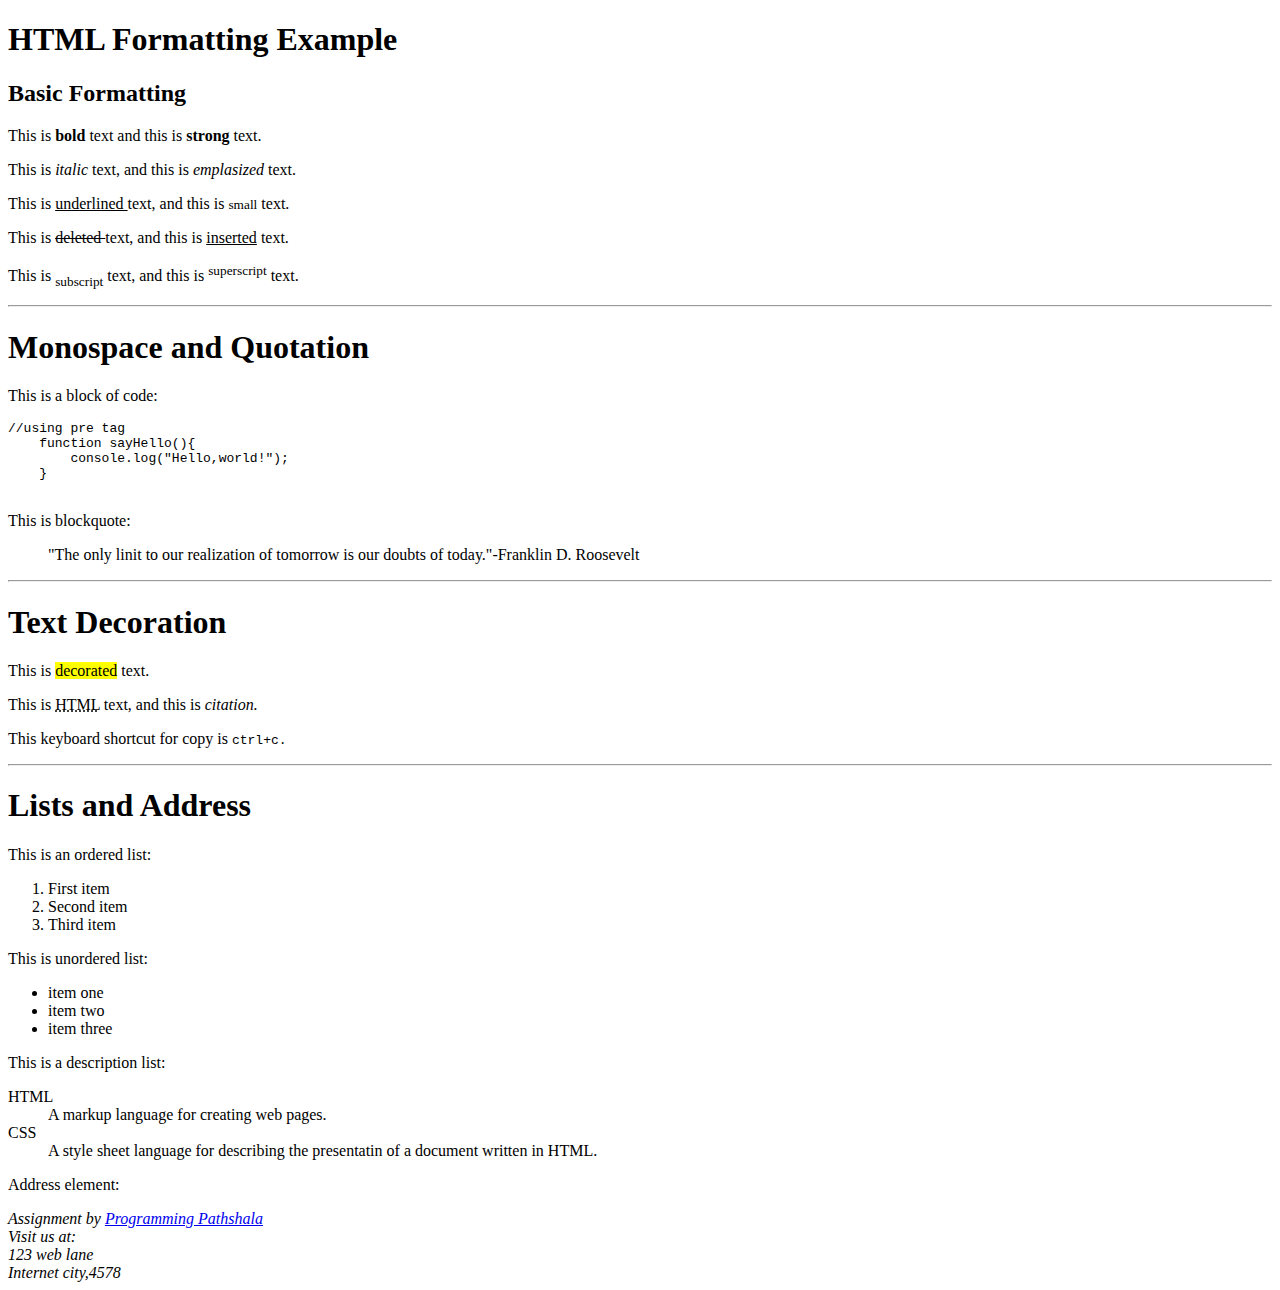
<file: day1-p1/index.html>
<!DOCTYPE html>
<html lang="en">
<head>
    <meta charset="UTF-8">
    <meta name="viewport" content="width=device-width, initial-scale=1.0">
    <title>Document</title>
    <link rel="stylesheet" href="style.css">
</head>
<body>
    <div class="c1">
        <h1>HTML Formatting Example</h1>
        <h2>Basic Formatting</h2>
        <p>This is <b>bold</b> text and this is <strong>strong </strong>text.</p>
        <p>This is <i>italic</i> text, and this is <em>emplasized</em> text.</p>
        <p>This is <u>underlined </u>text, and this is <small>small</small> text.</p>
        <p>This is <del>deleted </del>text, and this is <ins>inserted</ins> text.</p>
        <p>This is <sub>subscript</sub> text, and this is <sup>superscript</sup> text.</p>
    <hr>
    </div>
    <div class="c2">
        <h1>Monospace and Quotation</h1>
        <p> This is a block of code:</p>
        <pre>//using pre tag
    function sayHello(){
        console.log("Hello,world!");
    }
        </pre>
        <p>This is blockquote:</p>
        <blockquote>"The only linit to our realization of tomorrow is our doubts of today."-Franklin D. Roosevelt</blockquote>
    <hr>
    </div>
    <div class="c3">
        <h1>Text Decoration</h1>
        <p>This is <mark>decorated</mark> text.</p>
        <p>This is <abbr title="hypertext markup language">HTML</abbr> text, and this is <cite>citation.</cite></p>
        <p>This keyboard shortcut for copy is <kbd>ctrl+c.</kbd></p>
    <hr>
    </div>
    <div class="c4">
        <h1>Lists and Address</h1>
        <p>This is an ordered list:</p>
        <ol>
            <li>First item</li>
            <li>Second item</li>
            <li>Third item</li>
        </ol>
        <p>This is unordered list:</p>
        <ul>
            <li>item one</li>
            <li>item two</li>
            <li>item three</li>
        </ul>
        <dl> This is a description list:</dl>
            <dt>HTML</dt>
            <dd>A markup language for creating web pages.</dd>
            <dt>CSS</dt>
            <dd>A style sheet language for describing the presentatin of a document written in HTML.</dd>
        <p>Address element:</p>
        <address>Assignment by <a href="https://renaissance.programmingpathshala.com/" title="mailto:info@programmmingpathshala.com">Programming Pathshala</a>
        <br>Visit us at:
        <br>123 web lane 
        <br>Internet city,4578</address>
    </div>
</body>
</html>
</file>
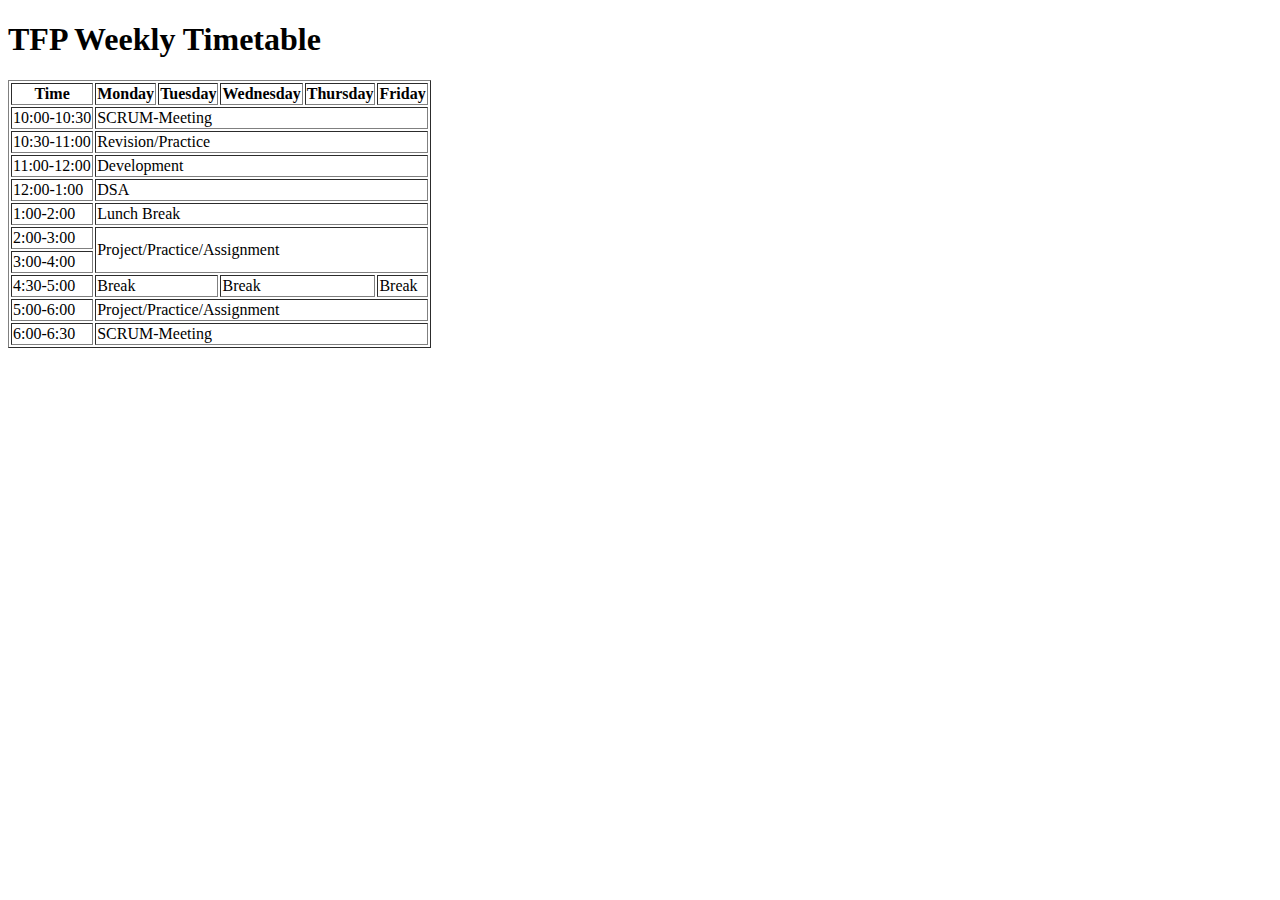
<file: day1-p1/assignment2-tt.html>
<!DOCTYPE html>
<html lang="en">
<head>
    <meta charset="UTF-8">
    <meta name="viewport" content="width=device-width, initial-scale=1.0">
    <title>Document</title>
</head>
<body>
    <h1>TFP Weekly Timetable</h1>
    <table border="1">
        <tr>
            <th>Time</th>
            <th>Monday</th>
            <th>Tuesday</th>
            <th>Wednesday</th>
            <th>Thursday</th>
            <th>Friday</th>
        </tr>
        <tr>
            <td>10:00-10:30</td>
            <td colspan="5">SCRUM-Meeting</td>
        </tr>
        <tr>
            <td>10:30-11:00</td>
            <td colspan="5">Revision/Practice</td>
        </tr>
        <tr>
            <td>11:00-12:00</td>
            <td colspan="5">Development</td>
        </tr>
        <tr>
            <td>12:00-1:00</td>
            <td colspan="5">DSA</td>
        </tr>
        <tr>
            <td>1:00-2:00</td>
            <td colspan="5">Lunch Break</td>
        </tr>
        <tr>
            <td>2:00-3:00</td>
            <td  rowspan="2" colspan="5">Project/Practice/Assignment</td>
        </tr>
        <tr>
            <td>3:00-4:00</td>
            
        </tr>
        <tr>
            <td>4:30-5:00</td>
            <td colspan="2">Break</td>
            <td colspan="2">Break</td>
            <td>Break</td>
        </tr>
        <tr>
            <td>5:00-6:00</td>
            <td colspan="5">Project/Practice/Assignment</td>
        </tr>
        <tr>
            <td>6:00-6:30</td>
            <td colspan="5">SCRUM-Meeting</td>
        </tr>
    </table>
</body>
</html>
</file>
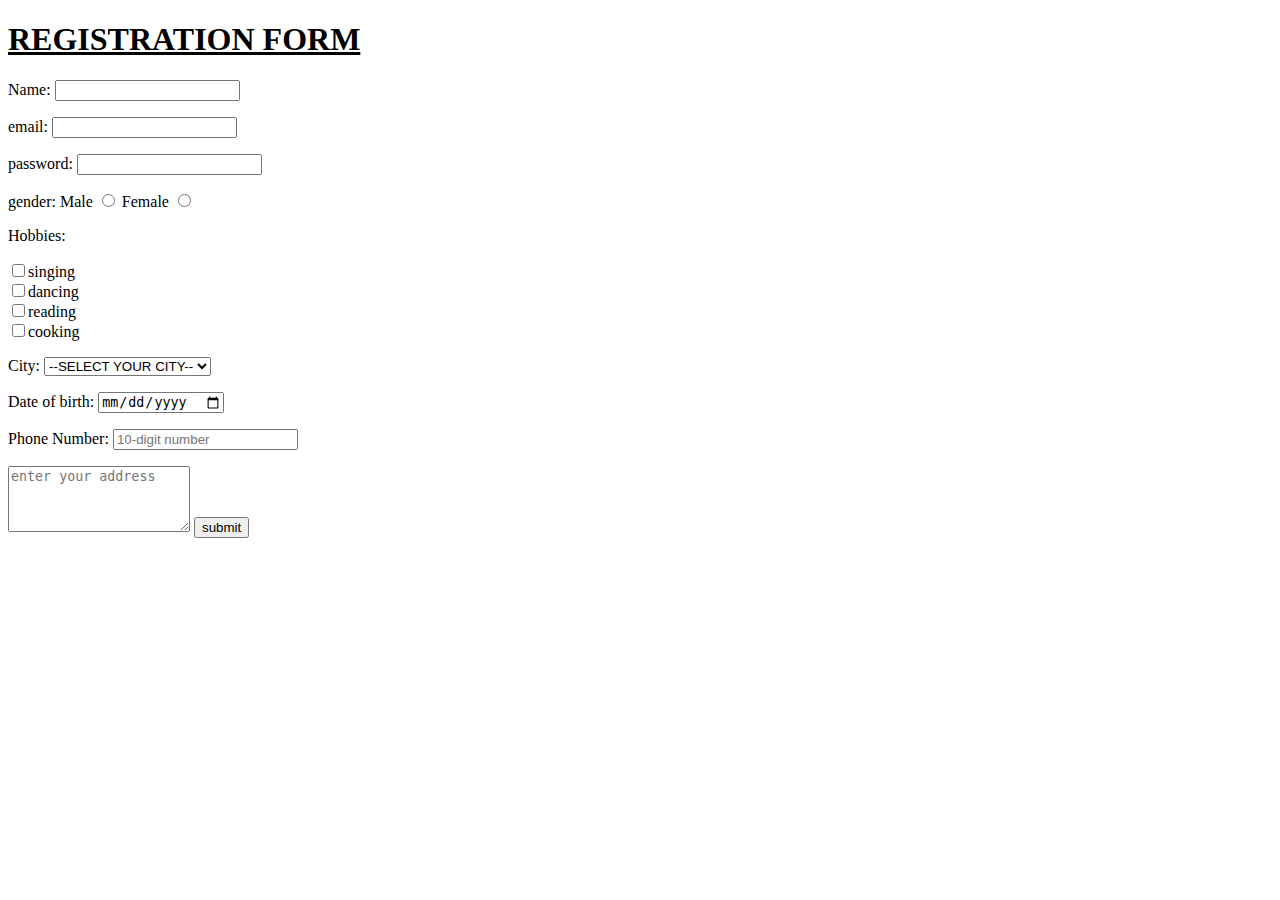
<file: day1-p1/assignment3.html>
<!DOCTYPE html>
<html lang="en">
<head>
    <meta charset="UTF-8">
    <meta name="viewport" content="width=device-width, initial-scale=1.0">
    <title>Document</title>
</head>
<body>
    <form action="page2.html">
        <h1><U>REGISTRATION FORM</U></h1>
        <p> Name: <input type="text" name="" id="" required></p>
        <p>email: <input type="email" name="email" id="" required></p>
        <p>password: <input type="password" name ="pass"></p>
        <p>gender:  Male <input type="radio" name="gender" id=""> Female <input type="radio" name="gender" id=""></p>
        <p>Hobbies:</p>
        <input type="checkbox" name="h1">singing<br>
        <input type="checkbox" name="h1">dancing<br>
        <input type="checkbox" name="h1">reading<br>
        <input type="checkbox" name="h1">cooking<br>
        <p>City:
            <select name="city" id="city">
                <option value="">--SELECT YOUR CITY--</option>
                <option value="Ghaziabad">Ghaziabad</option>
                <option value="Bareilly">Bareilly</option>
                <option value="patna">patna</option>
            </select>
        </p>
        <p>Date of birth: <input type="date"></p>
        <p> Phone Number: <input type="number" placeholder="10-digit number"></p>
        <textarea rows="4 cols='50" placeholder="enter your address"></textarea>
        <button type="submit">submit</button>
</body>
</html>
</file>
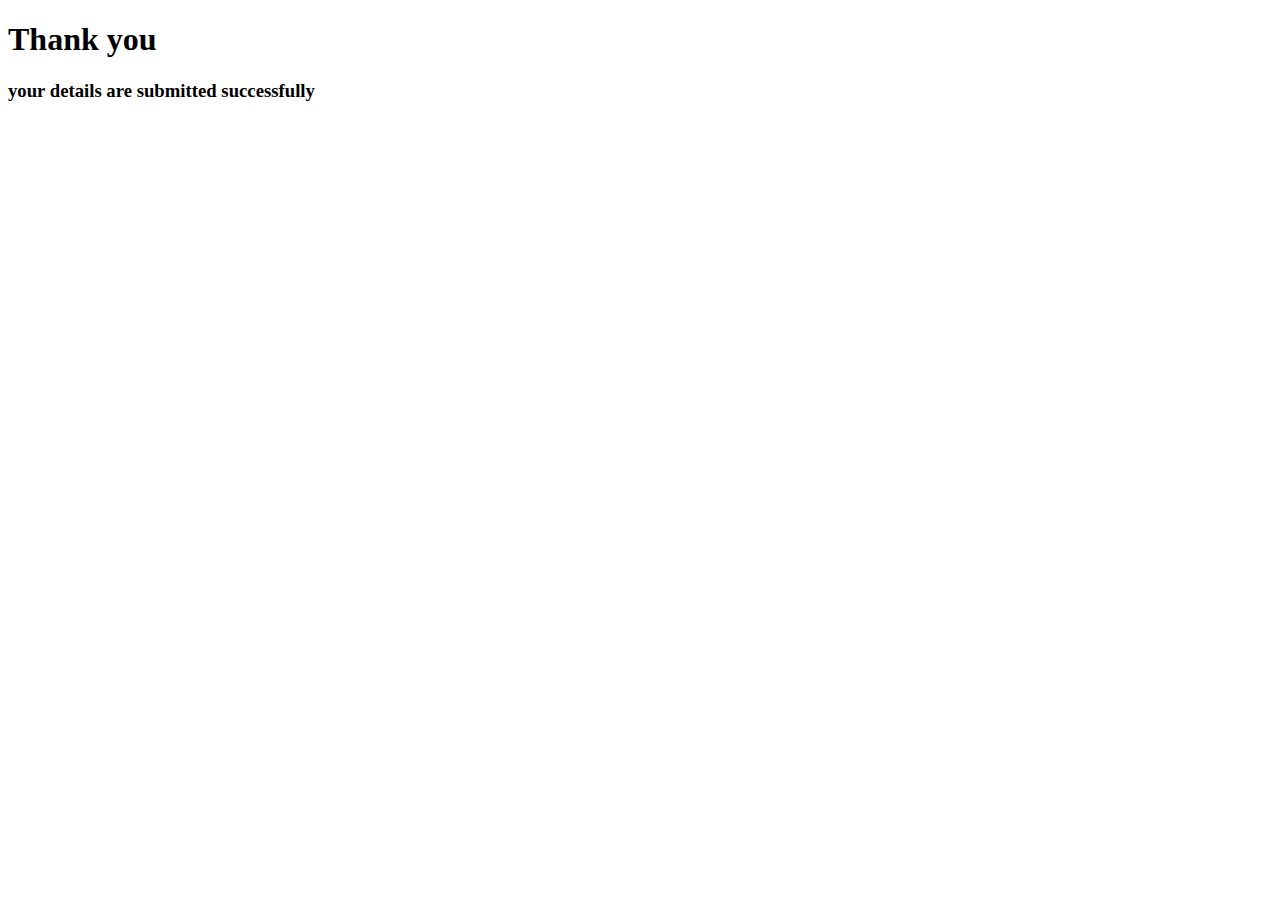
<file: day1-p1/page2.html>
<!DOCTYPE html>
<html lang="en">
<head>
    <meta charset="UTF-8">
    <meta name="viewport" content="width=device-width, initial-scale=1.0">
    <title>Document</title>
</head>
<body>
    <h1>Thank you</h1>
    <h3>your details are submitted successfully</h3>
</body>
</html>
</file>
<file: day1-p1/style.css>
#h1{
    background-color: brown;
}
</file>
